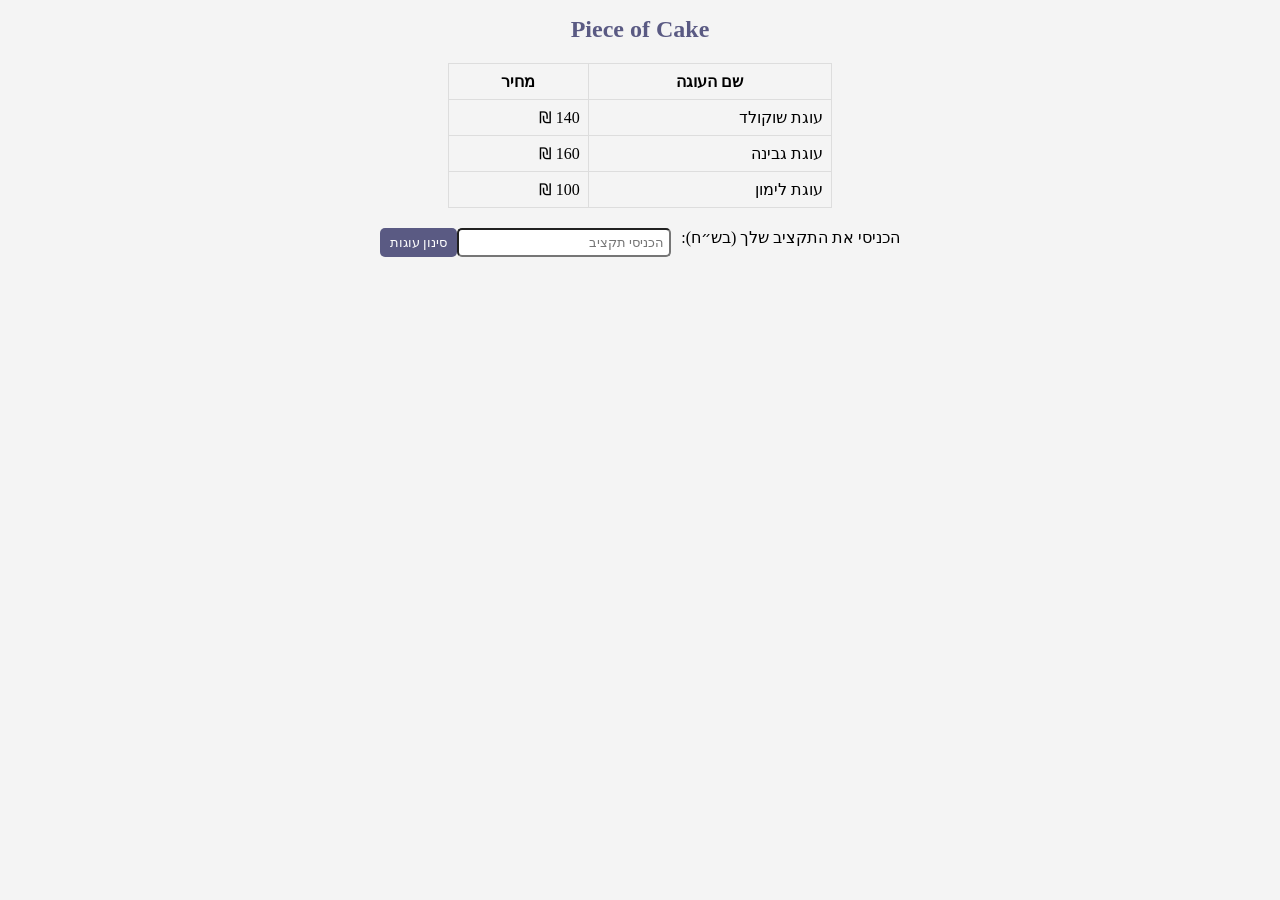
<file: students/losyan/cake_summary/index.html>
<!DOCTYPE html>
<html lang="he" dir="rtl">
<head>
    <meta charset="UTF-8">
    <meta name="viewport" content="width=device-width, initial-scale=1.0">

    <title>Piece of Cake</title>

    <link rel="stylesheet" href="static/style.css">
</head>

<body>

    <h1 class="cake-title">Piece of Cake</h1>

    <table class="cake-table" id="cakeTable">

        <thead class="cake-table-header">
            <tr>
                <th>שם העוגה</th>
                <th>מחיר</th>
            </tr>
        </thead>

        <tbody class="cake-table-body">

            <tr>
                <td>עוגת שוקולד</td>
                <td>140 ₪</td>
            </tr>

            <tr>
                <td>עוגת גבינה</td>
                <td>160 ₪</td>
            </tr>

            <tr>
                <td>עוגת לימון</td>
                <td>100 ₪</td>
            </tr>

        </tbody>
    </table>

    <div class="filter">

        <label for="budget">הכניסי את התקציב שלך (בש״ח):</label>

        <input
            type="number"
            id="budget"
            placeholder="הכניסי תקציב"
        >

        <button
            id="filterButton"
            class="filter-button"
            onclick="filterCakes()">
            סינון עוגות
        </button>

    </div>

    <p id="error_message" class="error-message"></p>

    <script src="static/script.js"></script>

</body>
</html>
</file>
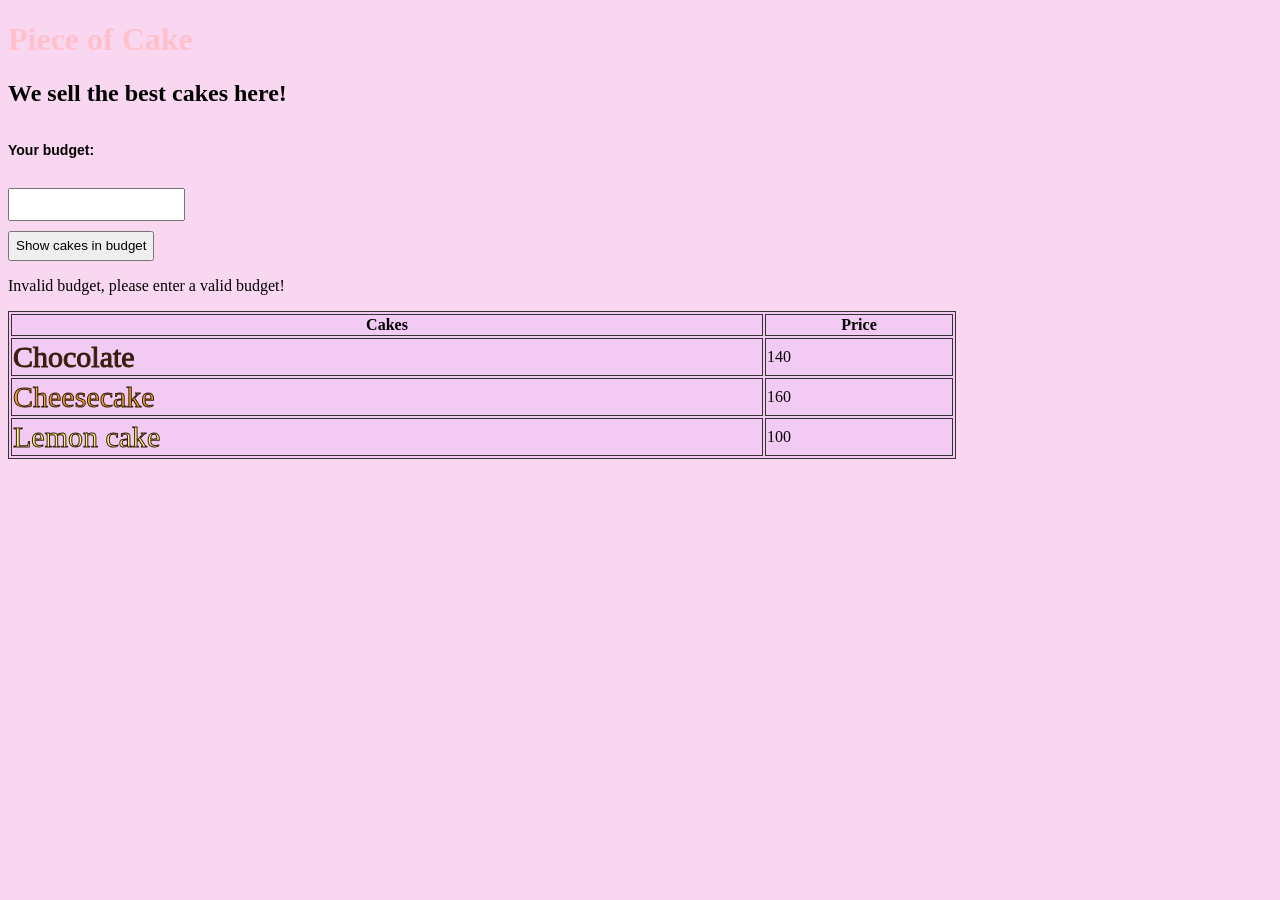
<file: students/lamis/Cake-Summary/templates/index.html>
<!DOCTYPE html>
<html lang="en">
<head>
    <meta charset="utf-8">
    <title>Piece of Cake</title>
    <link rel="stylesheet" href="../styles.css">
    <script src="../script.js" defer></script>
</head>
<body>

    <h1>Piece of Cake</h1>
    <h2>We sell the best cakes here!</h2>

    <label for="budget">Your budget:</label>
    <input type="number" id="budget" min="0" step="1">

    <button id="button">Show cakes in budget</button>

    <p id="message" role="status">
        Invalid budget, please enter a valid budget!
    </p>

    <table style="width:75%">
        <thead>
            <tr>
                <th>Cakes</th>
                <th>Price</th>
            </tr>
        </thead>

        <tbody id="cakeRows">
            <tr>
                <td id="choc">Chocolate</td>
                <td>140</td>
            </tr>
            <tr>
                <td id="chees">Cheesecake</td>
                <td>160</td>
            </tr>
            <tr>
                <td id="lemon">Lemon cake</td>
                <td>100</td>
            </tr>
        </tbody>
    </table>

</body>
</html>
</file>
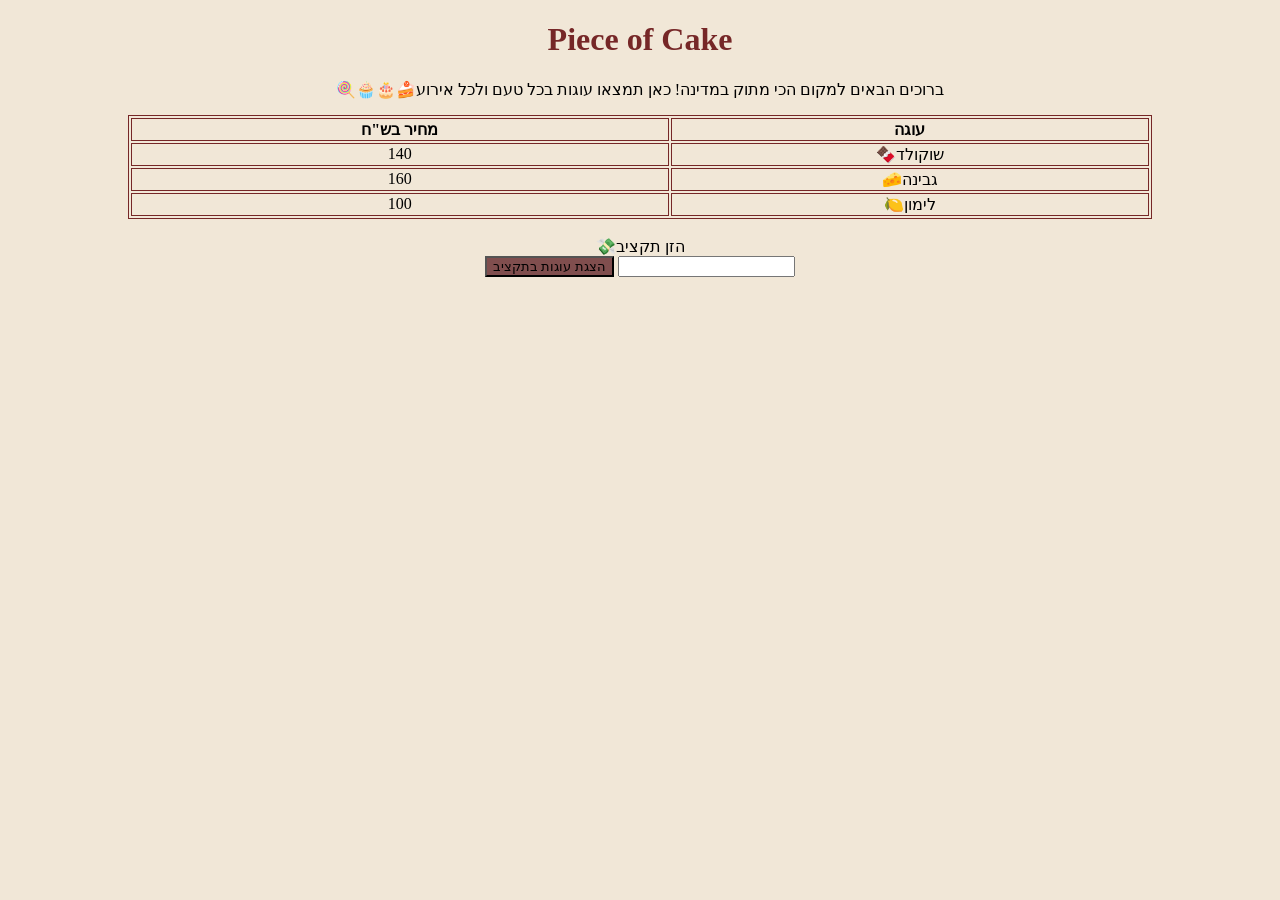
<file: students/sireen/cake_summary/templates/index.html>
<!-- צרו index.html ובנו עמוד בעברית, עם קידוד UTF-8 וכיוון ימין לשמאל. העמוד יכלול:

כותרת ראשית Piece of Cake.
משפט אחד שמתאר את החנות.
טבלה עם כותרות ״עוגה״ ו״מחיר בש״ח״, ושלוש העוגות: שוקולד 140, גבינה 160, לימון 100.
תווית ברורה לשדה התקציב, שדה input מסוג number וכפתור ״הצגת עוגות בתקציב״.
מקום להודעת שגיאה או הודעה שאין תוצאות.
בדיקה: פתיחת index.html מציגה את הפרטים. בשלב הזה הכפתור עדיין אינו חייב לעבוד. -->
<!DOCTYPE html>
<html lang="he" dir="rtl">
    <head>
        <meta charset="utf-8">
        <title>Piece of Cake</title>
        <link rel="stylesheet" href="../style.css">
    </head>
    <body>
        <h1>Piece of Cake</h1>
        <p>ברוכים הבאים למקום הכי מתוק במדינה! כאן תמצאו עוגות בכל טעם ולכל אירוע🍰🎂🧁🍭</p>
        <table id="cakes-table" style="width:80%">
             <tr>
                <th>עוגה</th>
                <th>מחיר בש"ח</th>
            </tr>
            <tr>
                <td>שוקולד🍫</td>
                <td>140</td>
            </tr>
            <tr>
                <td>גבינה🧀</td>
                <td>160</td>
            </tr>
            <tr>
                <td>לימון🍋</td>
                <td>100</td>
            </tr>
            <tbody id="cakes-list"></tbody>
            <script src="../script.js"></script>

        </table>
        <br> 
        <label>הזן תקציב💸</label>
    <div>
        <input id="budget" type="number"> 
        <button id="budget-button" type="button" onclick="cakeBudget()">הצגת עוגות בתקציב</button>
    </div>
<!-- מקום להודעת השגיאה: -->
    <p id="error"></p>
    </body>
</html>
</file>
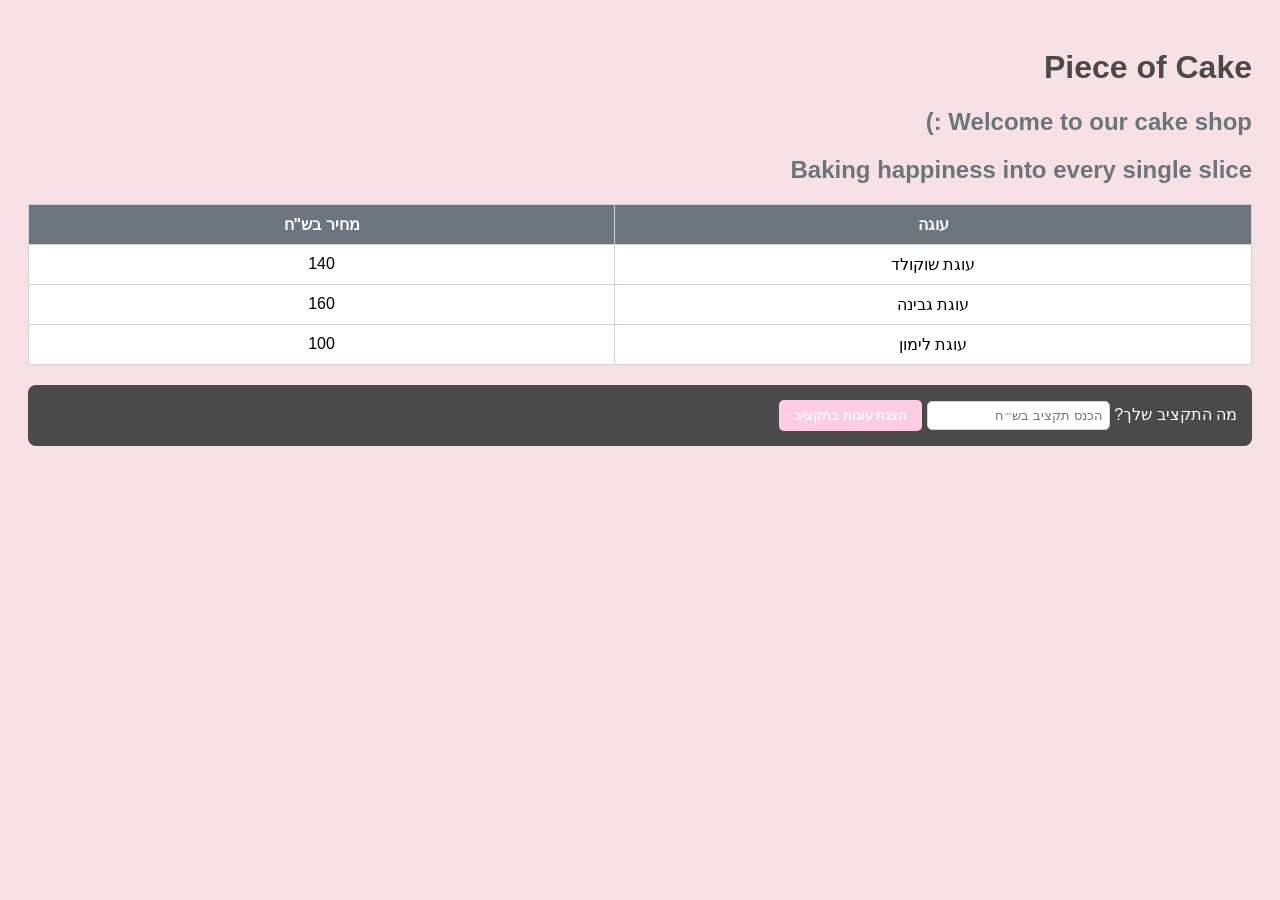
<file: students/tolen abu hamad/cake-summary/static/index.html>
<!DOCTYPE html>
<html lang="he" dir="rtl">
<head>
      <meta charset="UTF-8">
      <title>Piece of Cake</title>
      <script src="script.js" defer></script>
      <link rel="stylesheet" href="style.css">
</head>
    
<body>
    <h1>Piece of Cake</h1>
    <h2>Welcome to our cake shop :)</h2>
    <h2>Baking happiness into every single slice</h2>

    <table style="width:100%" id="cakeTable">
      <tr>
        <th>עוגה</th>
        <th>מחיר בש"ח</th>
      </tr>
      <tr>
        <td>עוגת שוקולד</td>
        <td>140</td>
      </tr>
      <tr>
        <td>עוגת גבינה</td>
        <td>160</td>
      </tr>
       <tr>
        <td>עוגת לימון</td>
        <td>100</td>
      </tr>
    </table>

    <div class="budget-container">
      <label for="cake-budget">מה התקציב שלך?</label>
      <input type="number" id="cake-budget" name="budget" min="0" placeholder="הכנס תקציב בש״ח" required>
      <button type="button" id="search-cakes-btn">הצגת עוגות בתקציב</button>
    </div>
    
    <p id="error" name="error"></p>

</body>
</html>
</file>
<file: students/losyan/cake_summary/static/style.css>
body {
    background-color: #f4f4f4;
    margin: 0;
    padding: 0;
}
.cake-title {
    text-align: center;
    font-size: 1.5rem;
    margin-bottom: 10px;
    color: rgb(90, 90, 131);
}
.cake-table {
    width: 30%;
    border-collapse: collapse;
    margin-top: 20px;
    margin-left: auto;
    margin-right: auto;
    align-items: center;
    justify-content: center;
}
.cake-table th, .cake-table td {
    border: 1px solid #ddd;
    padding: 8px;
    justify-content: center;
    
}
.filter {
    display: flex;
    justify-content: center;
    margin-top: 20px;
}
#budget {
    padding: 5px;
    margin-right: 10px;
    width: 200px;
    color: rgb(90, 90, 131);
    border-radius: 5px;
}
.filter-button {
    padding: 5px 10px;
    background-color: rgb(90, 90, 131);
    color: white;
    border: none;
    border-radius: 5px;
    cursor: pointer;
}
.error-message {
    color: red;
    text-align: center;
    margin-top: 10px;
}
</file>
<file: students/lamis/Cake-Summary/styles.css>
h1 {
    color: pink;

}
table, th, td {
    border: 1px solid #333;
    width: 80%;
    place-items: center;
    background-color: rgb(243, 202, 244);
}
body {
    background-color: rgb(250, 215, 240);
    place-items: center;
}
label {
    display: block;
    font-family: sans-serif;
    font-size: 14px;
    font-weight: 600;
    margin-top: 35px;
    place-items: center;
}
#button{
    display: grid;
    place-items: center;
    height: 30px;
    margin-top: 10px;
}
#budget {
    margin-top: 30px;
    display: grid;
    place-items: center;
    height: 3vh;
}
#choc{
    color: rgb(55, 31, 13);
    font-size: 30px;
    -webkit-text-stroke:1px rgb(55, 31, 13);
}
#chees {
    color:  rgb(243, 164, 47);
    font-size: 30px;
    text-shadow: 2px;
    -webkit-text-stroke:1px  rgb(55, 31, 13);
}
#lemon{
    color:  rgb(250, 250, 128);
    font-size: 30px;
    -webkit-text-stroke:1px rgb(55, 31, 13);
}
</file>
<file: students/sireen/cake_summary/style.css>
h1 { color: rgb(118, 39, 39);
  margin-right: auto;
  margin-left: auto;
}

body { background-color: rgb(241, 231, 215);
  margin-right: auto;
  margin-left: auto;
  align-items: center;
  text-align: center;
}

table, td, th {
  border: 1px solid rgb(118, 39, 39);
  margin-right: auto;
  margin-left: auto;
}

button { background-color: rgb(128, 78, 78);
    border: 1;
}
</file>
<file: students/tolen abu hamad/cake-summary/static/style.css>
body {
  background-color: #f7e1e5;
  font-family: Arial, sans-serif;
  padding: 20px;
}
h1 {
  color: #4a4a4a;
}
h2 {
  color: #6c757d;
}
table, th, td {
  border: 1px solid #ced4da;
  border-collapse: collapse;
  padding: 10px;
  text-align: center;
}
th {
  background-color: #6c757d;
  color: white;
}
td {
  background-color: #ffffff;
}
div.budget-container {
  background-color: #4a4a4a;
  color: white;
  padding: 15px;
  margin-top: 20px;
  border-radius: 8px;
}
button {
  background-color: #ffcce5;
  color: white;
  border: none;
  padding: 8px 15px;
  border-radius: 5px;
  cursor: pointer;
  font-weight: bold;
}
button:hover {
  background-color: #f5afd1;
}
input {
  padding: 6px;
  border-radius: 5px;
  border: 1px solid #ced4da;
}
#error {
  color: #ffc6cc;
  font-weight: bold;
}
</file>
